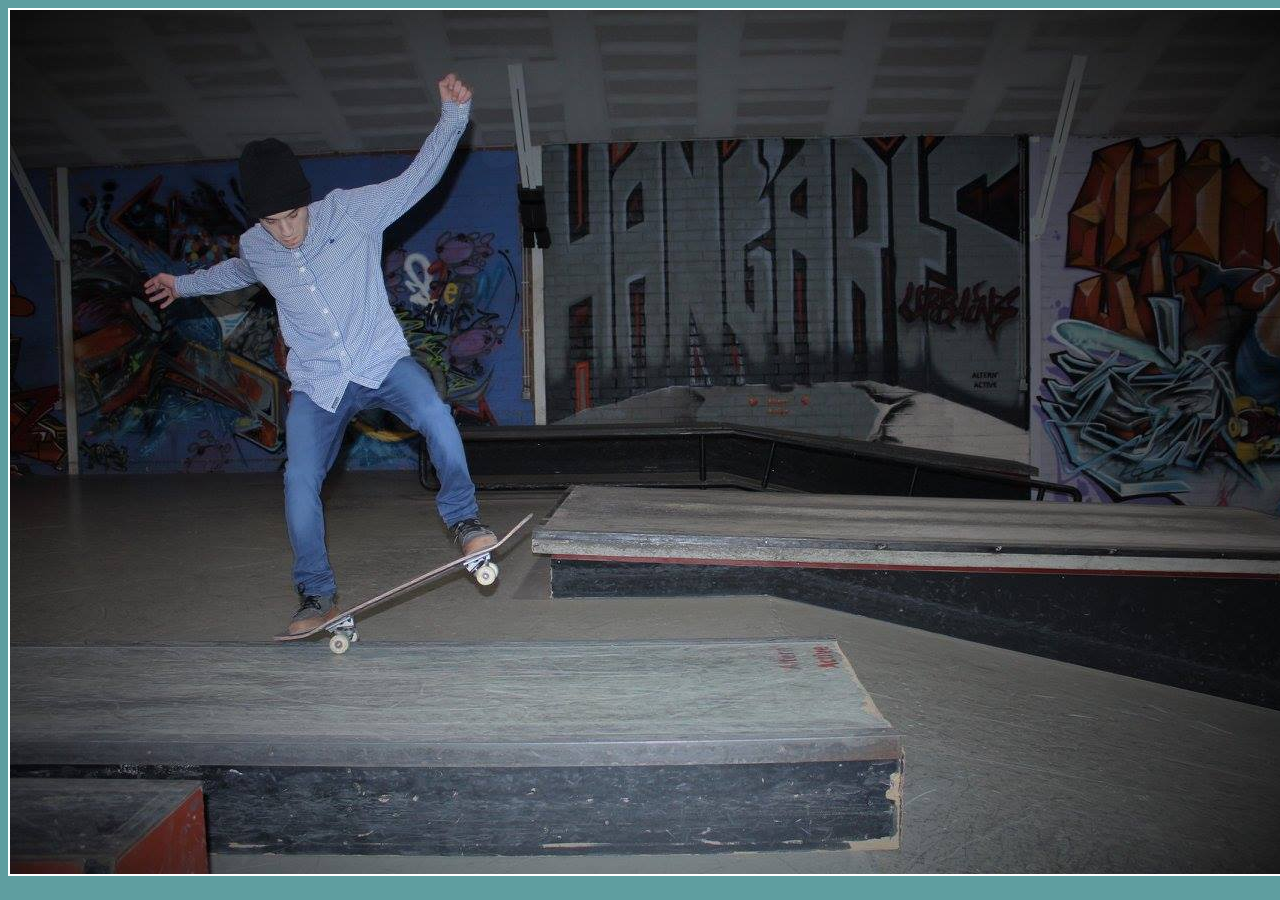
<file: iliasGroteFoto.html>
<!DOCTYPE html>
<html>

<head>
    <title>Ilias Agnaou</title>
    <link rel="icon" href="images/skater.ico" type="images/ico" size="64x64">
</head>
<html lang="ne-BE">
    
<body style="background-color: cadetblue;">
    
    <img src="images/skateboarding.jpg" alt="IliasSkateboarding" style="position: absolute; align: center; border: 2px solid white;" />
    
</body>

</html>
</file>
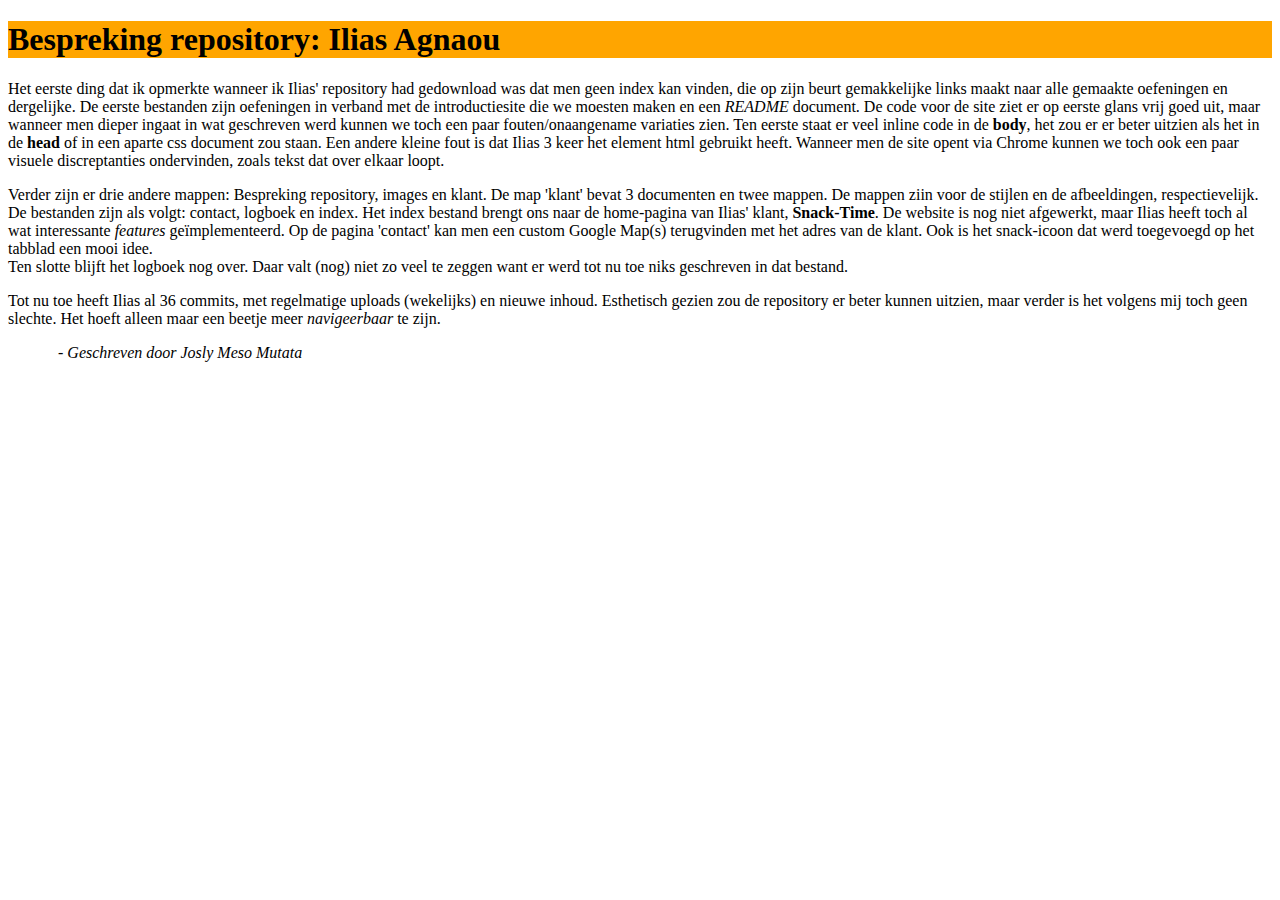
<file: BesprekingRepository/bespreking_repository.html>
<!DOCTYPE html>
<html lang="nl-BE">
<head>
    <meta charset="UTF-8">
    <meta name="description" content="bespreking repository medestudent">
    <meta name="author" content="Meso Mutata, Josly">
    <meta name="viewport" content="width=device-width, initial-scale=1">
    
    <style>
        
        h1 {
            background-color: orange;
        }
        
        p#naam {
            text-indent: 50px;
        }
    </style>
    <title>Bespreking repository</title>
</head>
<body>
    <h1>Bespreking repository: Ilias Agnaou</h1>
    <p>Het eerste ding dat ik opmerkte wanneer ik Ilias' repository had gedownload was dat men geen index kan vinden, die op zijn beurt gemakkelijke links maakt naar alle gemaakte oefeningen en dergelijke. De eerste bestanden zijn oefeningen in verband met de introductiesite die we moesten maken en een <i>README</i> document. De code voor de site ziet er op eerste glans vrij goed uit, maar wanneer men dieper ingaat in wat geschreven werd kunnen we toch een paar fouten/onaangename variaties zien. Ten eerste staat er veel inline code in de <strong>body</strong>, het zou er er beter uitzien als het in de <strong>head</strong> of in een aparte css document zou staan. Een andere kleine fout is dat Ilias 3 keer het element html gebruikt heeft. Wanneer men de site opent via Chrome kunnen we toch ook een paar visuele discreptanties ondervinden, zoals tekst dat over elkaar loopt.</p>
    
    <p>Verder zijn er drie andere mappen: Bespreking repository, images en klant. De map 'klant' bevat 3 documenten en twee mappen. De mappen ziin voor de stijlen en de afbeeldingen, respectievelijk. De bestanden zijn als volgt: contact, logboek en index. Het index bestand brengt ons naar de home-pagina van Ilias' klant, <strong>Snack-Time</strong>. De website is nog niet afgewerkt, maar Ilias heeft toch al wat interessante <i>features</i> geïmplementeerd. Op de pagina 'contact' kan men een custom Google Map(s) terugvinden met het adres van de klant. Ook is het snack-icoon dat werd toegevoegd op het tabblad een mooi idee.<br>Ten slotte blijft het logboek nog over. Daar valt (nog) niet zo veel te zeggen want er werd tot nu toe niks geschreven in dat bestand.</p>
    
    <p>Tot nu toe heeft Ilias al 36 commits, met regelmatige uploads (wekelijks) en nieuwe inhoud. Esthetisch gezien zou de repository er beter kunnen uitzien, maar verder is het volgens mij toch geen slechte. Het hoeft alleen maar een beetje meer <i>navigeerbaar</i> te zijn.</p>
    
    <p id="naam">- <em>Geschreven door Josly Meso Mutata</em></p>
</body>
</html>
</file>
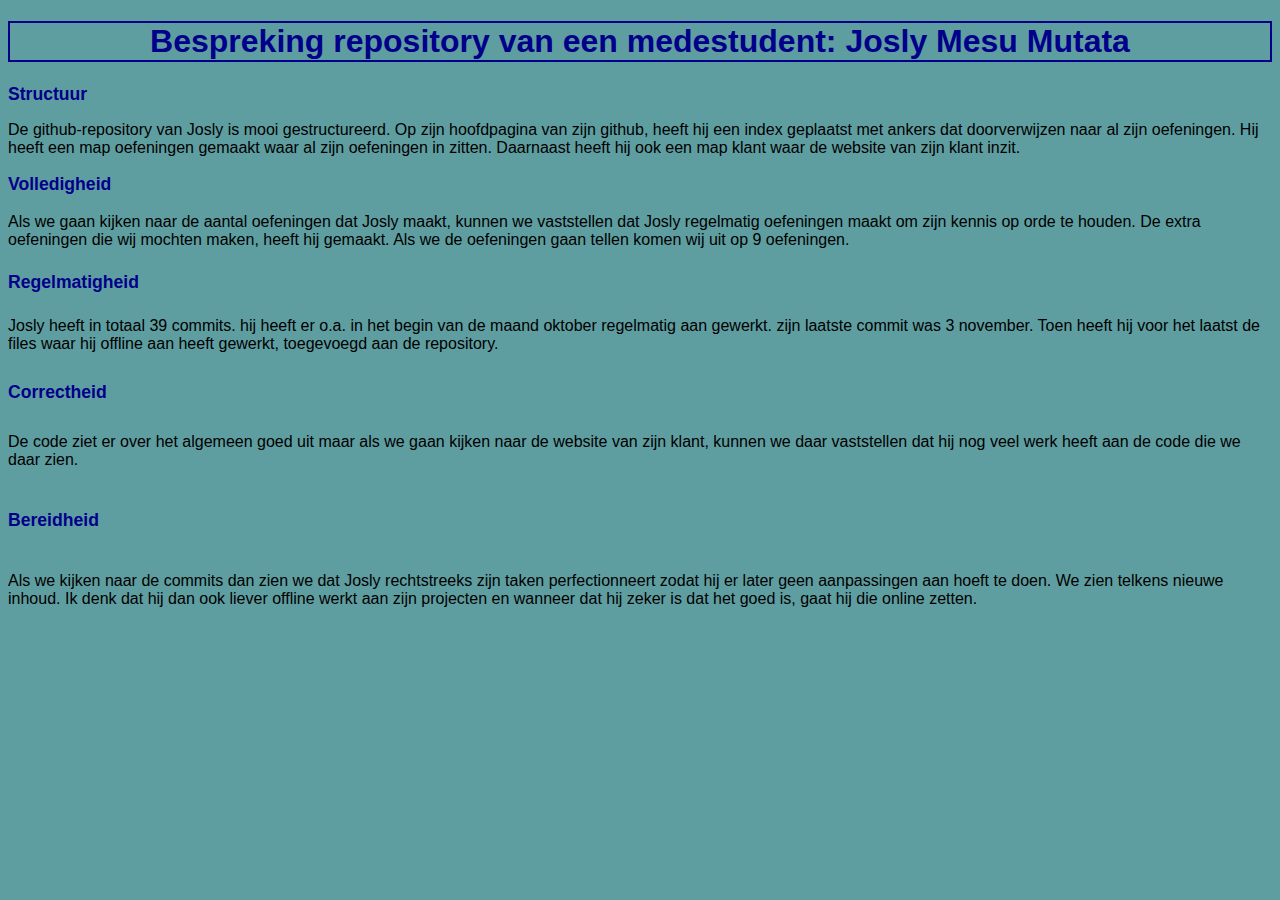
<file: BesprekingRepository/indexBesprekingRepos.html>
<!DOCTYPE html>

<html>
<head>
    <meta charset="utf-8">
    <title>Bespreking Repository</title>
</head>
<html lang="ne-BE">
      
<body style="background-color: cadetblue; font-family: sans-serif;">
    <h1 align="center" style="color:darkblue; border: 2px solid darkblue;">Bespreking repository van een medestudent: Josly Mesu Mutata</h1>
    <h2 style="color:darkblue; font-size: 110%;">Structuur</h2>
        <p> De github-repository van Josly is mooi gestructureerd. Op zijn hoofdpagina van zijn github, heeft hij een index geplaatst met ankers dat doorverwijzen naar al zijn oefeningen. Hij heeft een map oefeningen gemaakt waar al zijn oefeningen in zitten. Daarnaast heeft hij ook een map klant waar de website van zijn klant inzit. </p>
    <h3 style="color:darkblue; font-size: 110%;">Volledigheid</h3>
        <p>Als we gaan kijken naar de aantal oefeningen dat Josly maakt, kunnen we vaststellen dat Josly regelmatig oefeningen maakt om zijn kennis op orde te houden. De extra oefeningen die wij mochten maken, heeft hij gemaakt. Als we de oefeningen gaan tellen komen wij uit op 9 oefeningen.</p>
    <h4 style="color:darkblue; font-size: 110%;">Regelmatigheid </h4>
        <p>Josly heeft in totaal 39 commits. hij heeft er o.a. in het begin van de maand oktober regelmatig aan gewerkt. zijn laatste commit was 3 november. Toen heeft hij voor het laatst de files waar hij offline aan heeft gewerkt, toegevoegd aan de repository.</p>
    <h5 style="color:darkblue; font-size: 110%;">Correctheid</h5>
        <p>De code ziet er over het algemeen goed uit maar als we gaan kijken naar de website van zijn klant, kunnen we daar vaststellen dat hij nog veel werk heeft aan de code die we daar zien.</p>
    <h6 style="color:darkblue; font-size: 110%;">Bereidheid</h6>
        <p> Als we kijken naar de commits dan zien we dat Josly rechtstreeks zijn taken perfectionneert zodat hij er later geen aanpassingen aan hoeft te doen. We zien telkens nieuwe inhoud. Ik denk dat hij dan ook liever offline werkt aan zijn projecten en wanneer dat hij zeker is dat het goed is, gaat hij die online zetten.</p>
    
</body>


</html>
</file>
